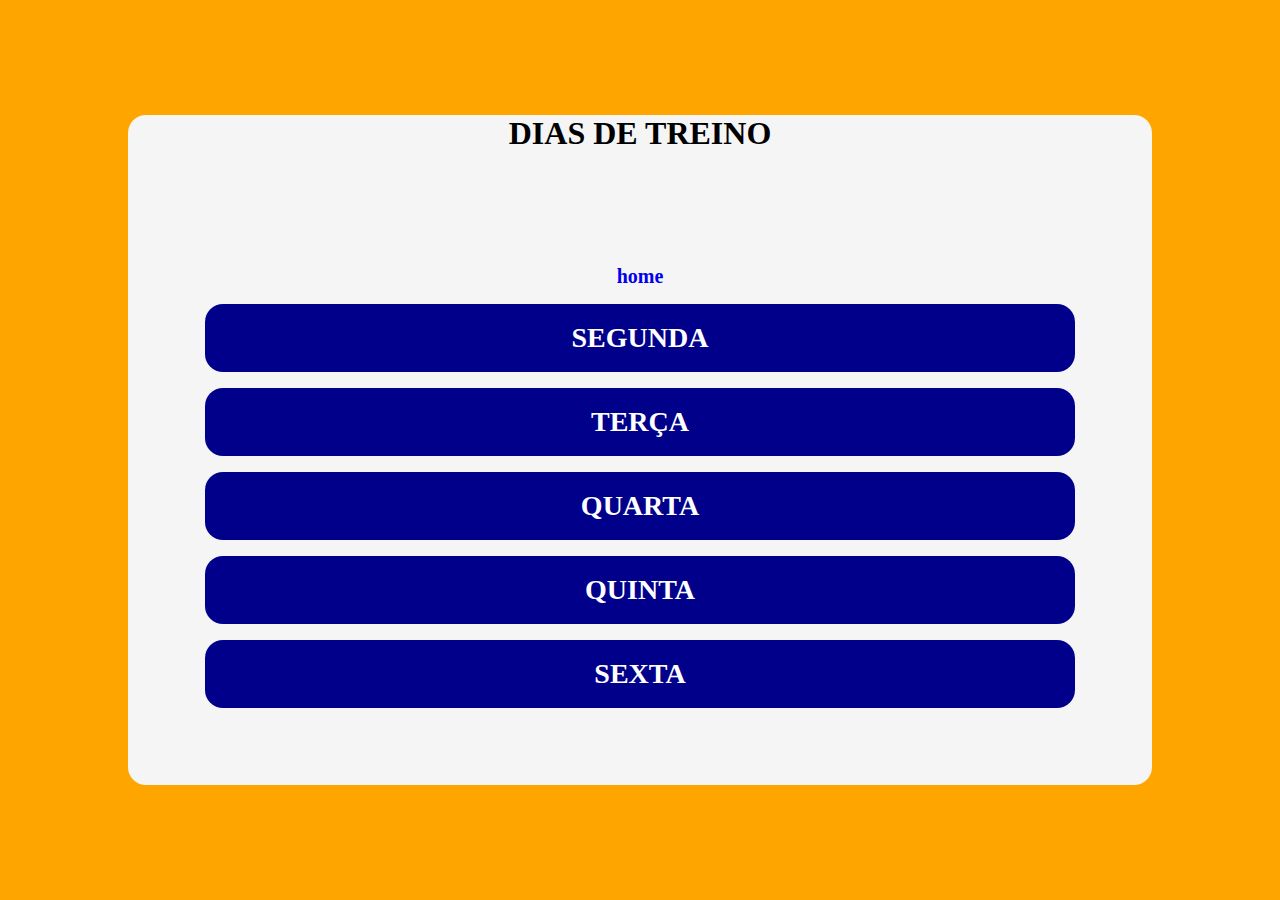
<file: index.html>
<!DOCTYPE html>
<html lang="pt-Br">
<head>
  <meta charset="UTF-8">
  <meta name="viewport" content="width=device-width, initial-scale=1.0">
  <link rel="stylesheet" href="style.css">
  <title>Academia Delfit</title>
</head>
<body class="flex">
  <main class="container ">
    <h1 class="titulo">dias de treino</h1>
    <ul class="semana flex">
      <li class="home"><a href="index.html">home</a></li>
      <li class="dia"><a href="./page/tabela-de-treino/treino_A.html" class="dia__link">segunda</a></li>
      <li class="dia"><a href="./page/tabela-de-treino/treino-B.html" class="dia__link">terça</a></li>
      <li class="dia"><a href="./page/tabela-de-treino/treino_C.html" class="dia__link">quarta</a></li>
      <li class="dia"><a href="./page/tabela-de-treino/treino_A.html" class="dia__link">quinta</a></li>
      <li class="dia"><a href="./page/tabela-de-treino/treino-B.html" class="dia__link">sexta</a></li>
    </ul>
  </main>
</body>
</html>
</file>
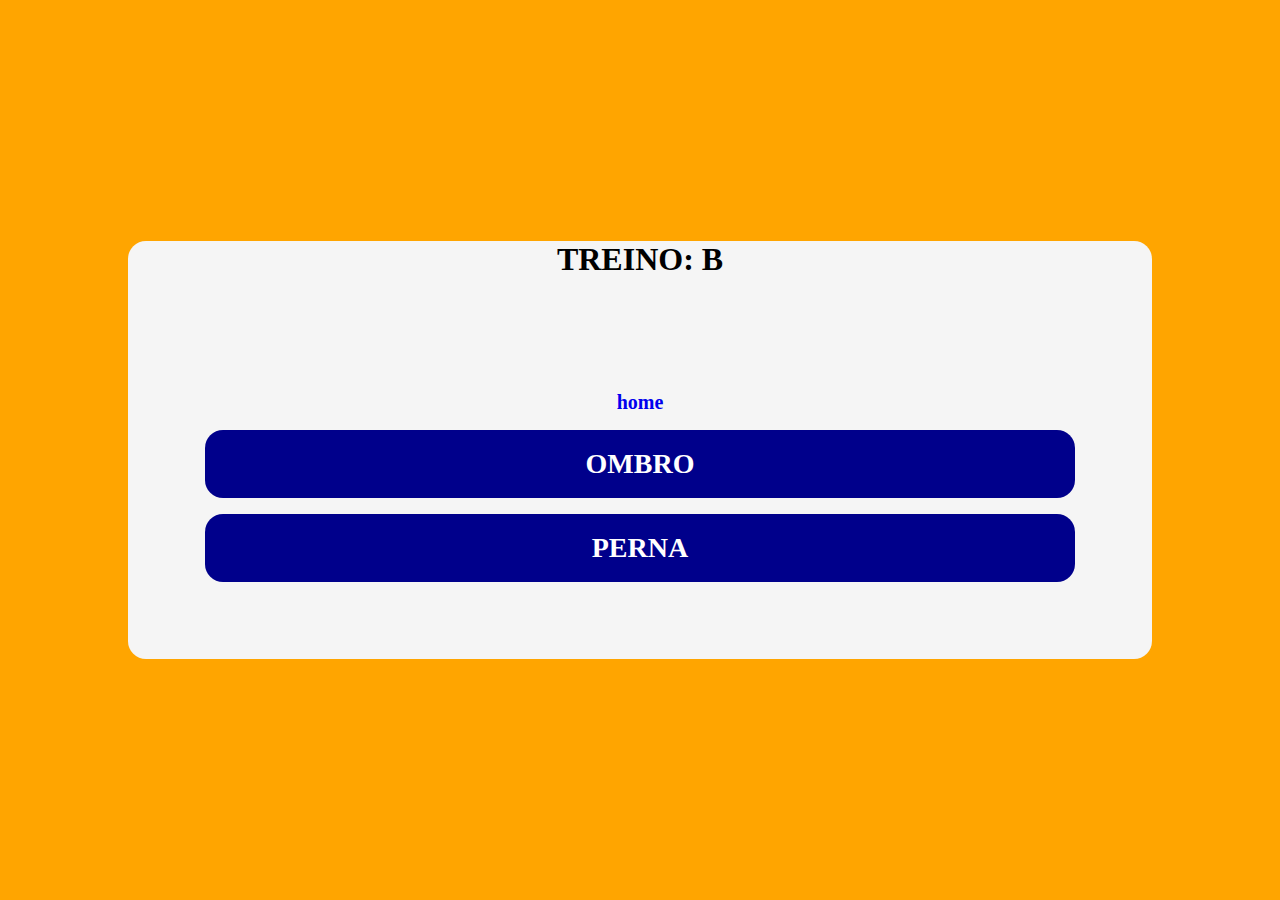
<file: page/tabela-de-treino/treino-B.html>
<!DOCTYPE html>
<html lang="pt-Br">
<head>
  <meta charset="UTF-8">
  <meta name="viewport" content="width=device-width, initial-scale=1.0">
  <link rel="stylesheet" href="../../style.css">
  <title>Academia Delfit</title>
</head>
<body class="flex">
  <main class="container ">
    <h1 class="titulo">treino: b</h1>
    <ul class="semana flex">
      <li class="home"><a href="../../index.html">home</a></li>
      <li class="dia"><a href="../atividade/b/ombro.html" class="dia__link">ombro</a></li>
      <li class="dia"><a href="../atividade/b/perna.html" class="dia__link">perna</a></li>
    </ul>
  </main>
</body>
</html>
</file>
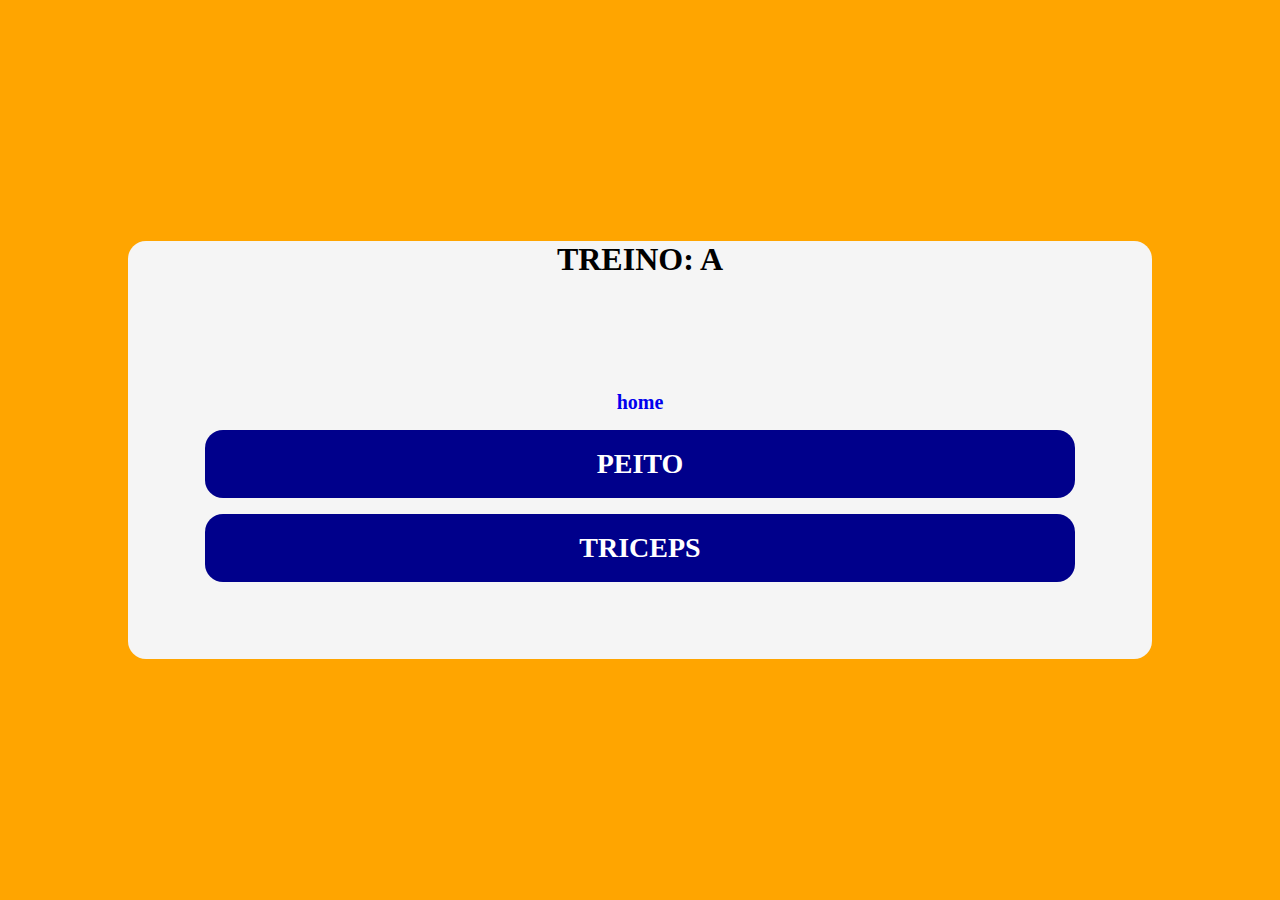
<file: page/tabela-de-treino/treino_A.html>
<!DOCTYPE html>
<html lang="pt-Br">
<head>
  <meta charset="UTF-8">
  <meta name="viewport" content="width=device-width, initial-scale=1.0">
  <link rel="stylesheet" href="../../style.css">
  <title>Academia Delfit</title>
</head>
<body class="flex">
  <main class="container ">
    <h1 class="titulo">treino: a</h1>
    <ul class="semana flex">
      <li class="home"><a href="../../index.html">home</a></li>
  
      <li class="dia"><a href="../atividade/a/peito.html" class="dia__link">Peito</a></li>
      <li class="dia"><a href="../atividade/a/triceps.html" class="dia__link">triceps</a></li>
    </ul>
  </main>
</body>
</html>
</file>
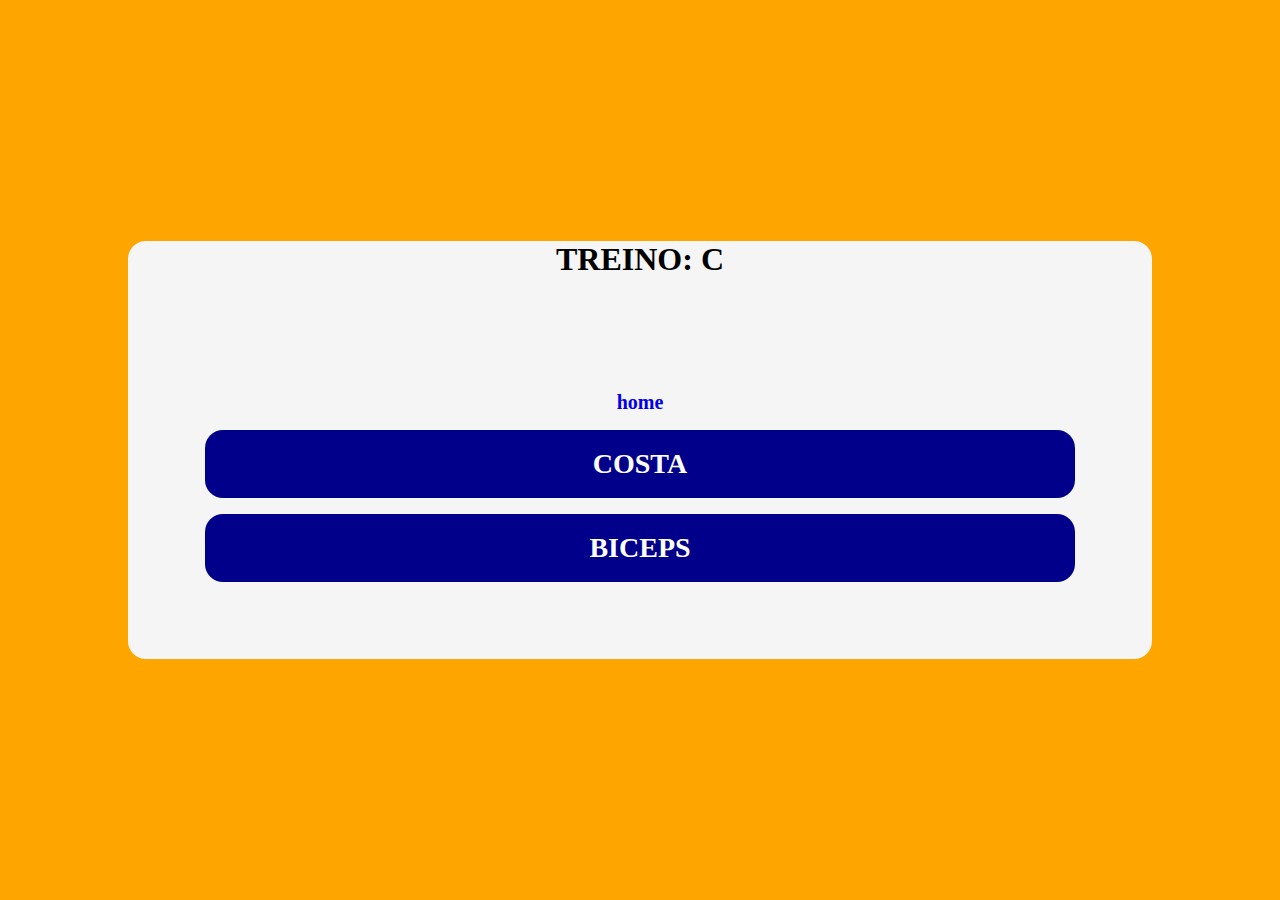
<file: page/tabela-de-treino/treino_C.html>
<!DOCTYPE html>
<html lang="pt-Br">
<head>
  <meta charset="UTF-8">
  <meta name="viewport" content="width=device-width, initial-scale=1.0">
  <link rel="stylesheet" href="../../style.css">
  <title>Academia Delfit</title>
</head>
<body class="flex">
  <main class="container ">
    <h1 class="titulo">treino: c</h1>
    <ul class="semana flex">
      <li class="home"><a href="../../index.html">home</a></li>
      <li class="dia"><a href="../atividade/c/costa.html" class="dia__link">costa</a></li>
      <li class="dia"><a href="../atividade/c/biceps.html" class="dia__link">biceps</a></li>
    </ul>
  </main>
</body>
</html>
</file>
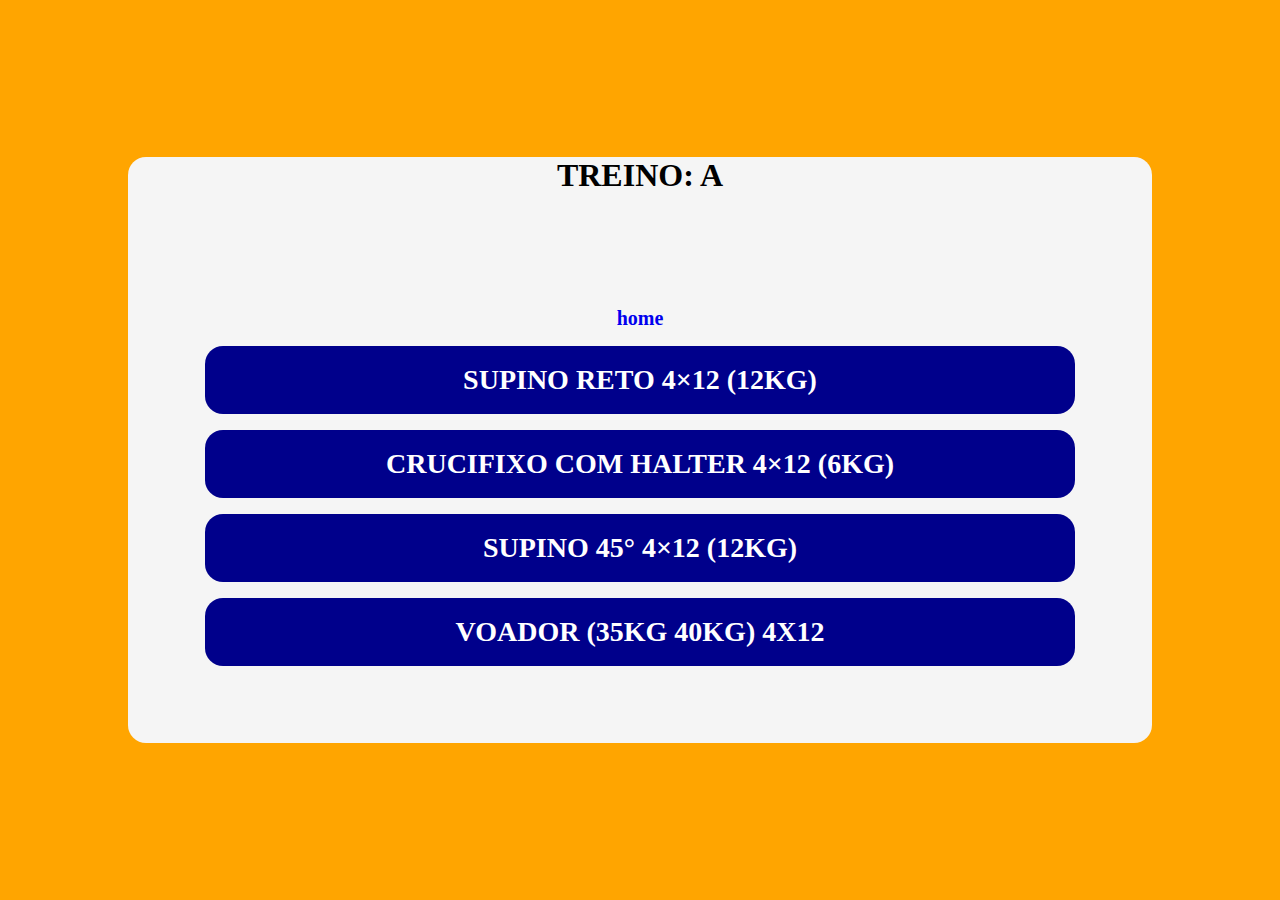
<file: page/atividade/a/peito.html>
<!DOCTYPE html>
<html lang="pt-Br">
<head>
  <meta charset="UTF-8">
  <meta name="viewport" content="width=device-width, initial-scale=1.0">
  <link rel="stylesheet" href="../../../style.css">
  <title>Academia Delfit</title>
</head>
<body class="flex">
  <main class="container ">
    <h1 class="titulo">treino: a</h1>
    <ul class="semana flex">
      <li class="home"><a href="../../../index.html">home</a></li>
      <li class="dia"><a href="" class="dia__link">supino reto 4×12 (12kg)</a></li>
      <li class="dia"><a href="" class="dia__link">crucifixo com halter 4×12 (6kg)</a></li>      
      <li class="dia"><a href="" class="dia__link">supino 45° 4×12 (12kg)</a></li>
      <li class="dia"><a href="" class="dia__link">voador (35KG 40kg) 4x12</a></li>
    </ul>
  </main>
</body>
</html>
</file>
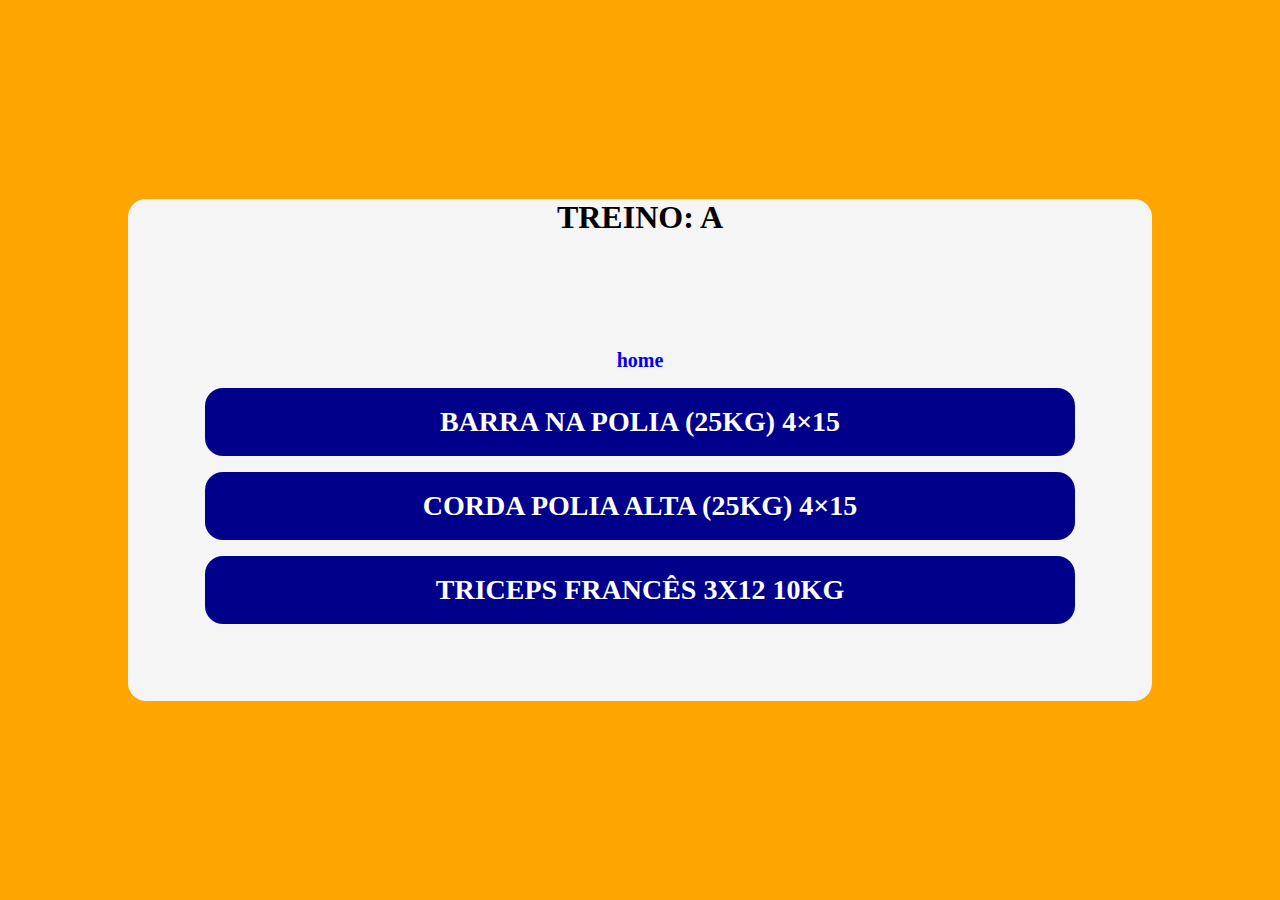
<file: page/atividade/a/triceps.html>
<!DOCTYPE html>
<html lang="pt-Br">
<head>
  <meta charset="UTF-8">
  <meta name="viewport" content="width=device-width, initial-scale=1.0">
  <link rel="stylesheet" href="../../../style.css">
  <title>Academia Delfit</title>
</head>
<body class="flex">
  <main class="container ">
    <h1 class="titulo">treino: a</h1>
    <ul class="semana flex">
      <li class="home"><a href="../../../index.html">home</a></li>
      <li class="dia"><a href="" class="dia__link">barra na polia (25kg) 4×15</a></li>
      <li class="dia"><a href="" class="dia__link">corda polia alta (25kg) 4×15</a></li>
      <li class="dia"><a href="" class="dia__link">triceps francês 3x12 10kg</a></li>
    </ul>
  </main>
</body>
</html>
</file>
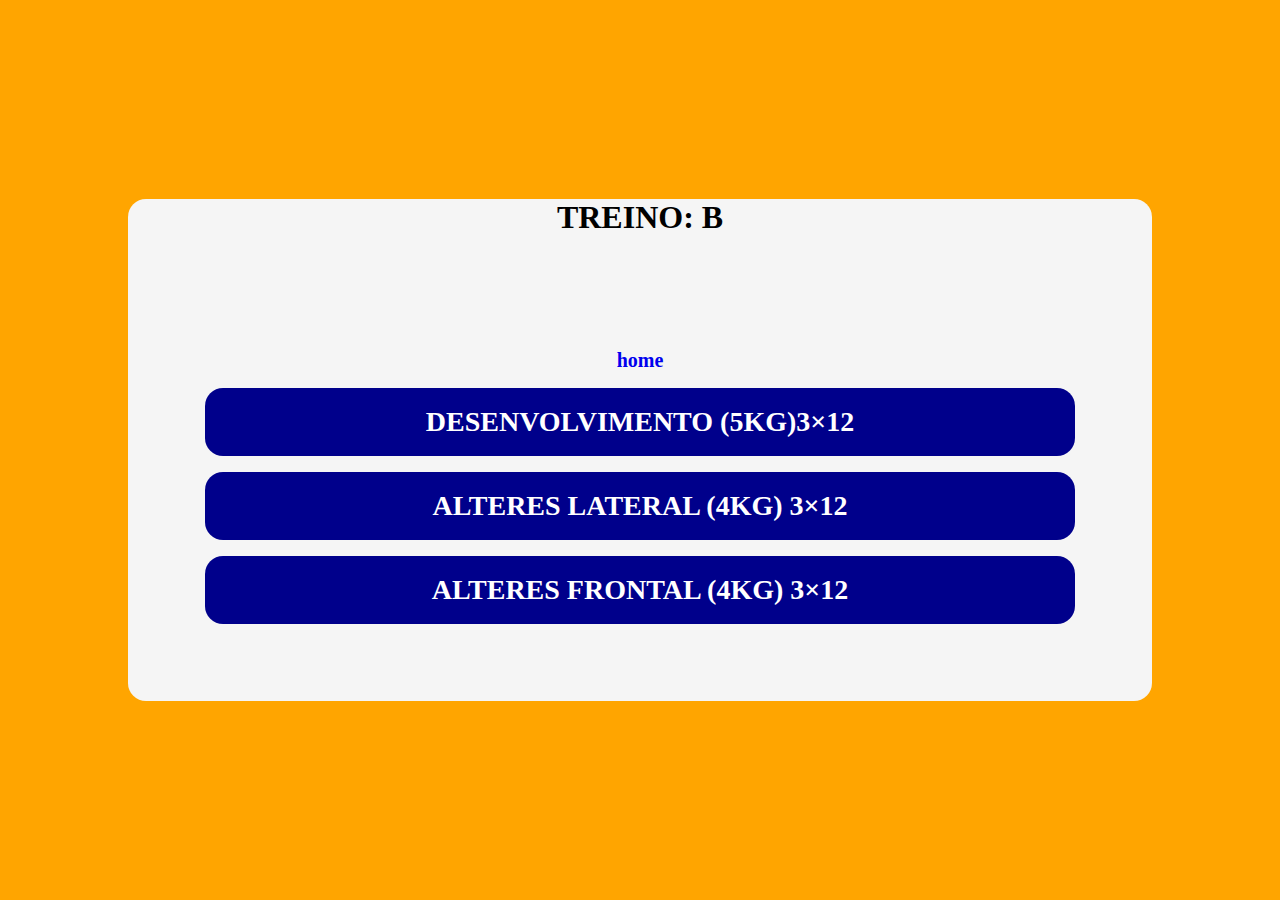
<file: page/atividade/b/ombro.html>
<!DOCTYPE html>
<html lang="pt-Br">
<head>
  <meta charset="UTF-8">
  <meta name="viewport" content="width=device-width, initial-scale=1.0">
  <link rel="stylesheet" href="../../../style.css">
  <title>Academia Delfit</title>
</head>
<body class="flex">
  <main class="container ">
    <h1 class="titulo">treino: b</h1>
    <ul class="semana flex">
      <li class="home"><a href="../../../index.html">home</a></li>
      <li class="dia"><a href="" class="dia__link">desenvolvimento (5kg)3×12</a></li>
      <li class="dia"><a href="" class="dia__link">alteres lateral (4kg) 3×12</a></li>
      <li class="dia"><a href="" class="dia__link">alteres frontal (4kg) 3×12</a></li>
    </ul>
  </main>
</body>
</html>
</file>
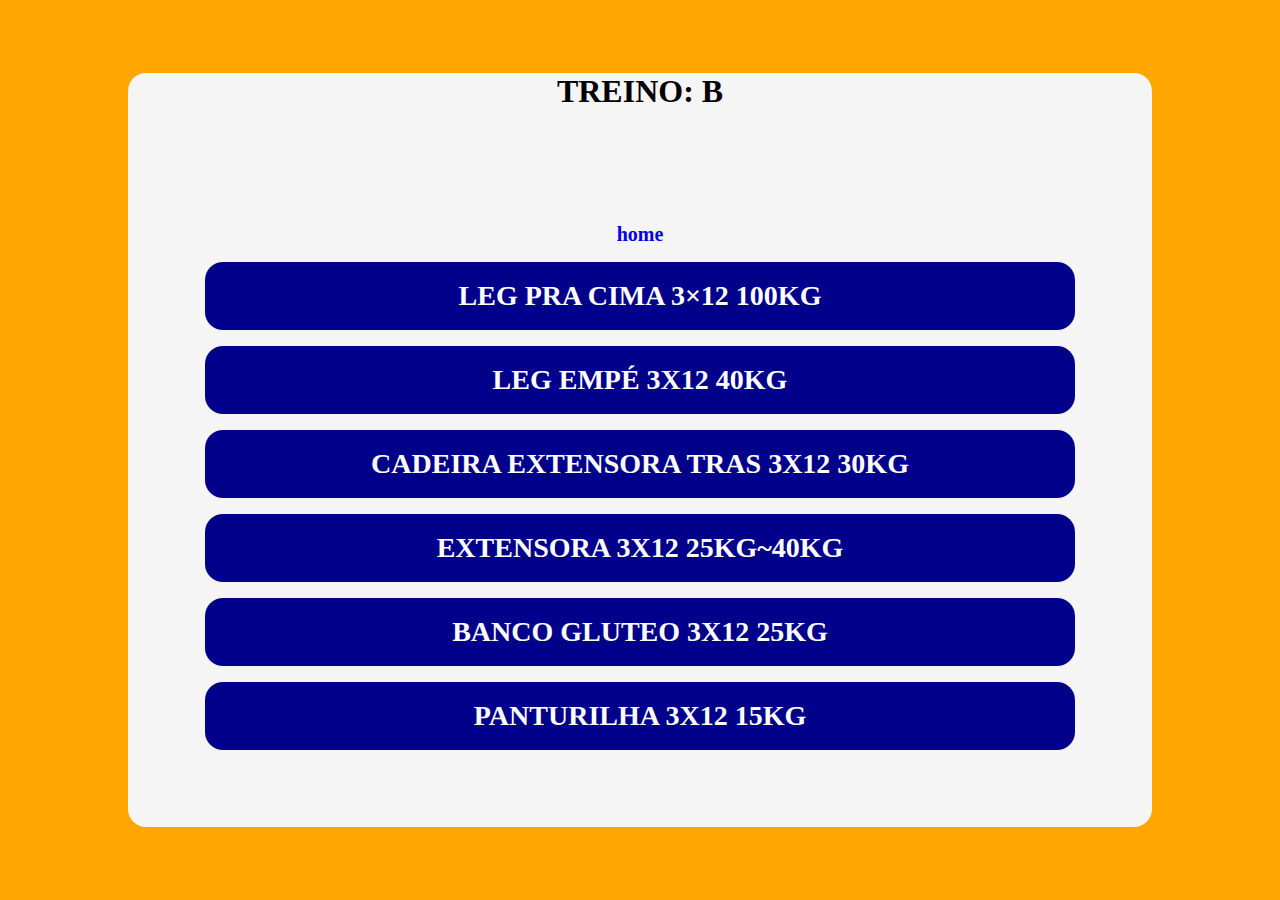
<file: page/atividade/b/perna.html>
<!DOCTYPE html>
<html lang="pt-Br">
<head>
  <meta charset="UTF-8">
  <meta name="viewport" content="width=device-width, initial-scale=1.0">
  <link rel="stylesheet" href="../../../style.css">
  <title>Academia Delfit</title>
</head>
<body class="flex">
  <main class="container ">
    <h1 class="titulo">treino: b</h1>
    <ul class="semana flex">
      <li class="home"><a href="../../../index.html">home</a></li>
      <li class="dia"><a href="" class="dia__link">leg pra cima 3×12 100kg</a></li>
      <li class="dia"><a href="" class="dia__link">leg empé 3x12 40kg</a></li>
      <li class="dia"><a href="" class="dia__link">cadeira extensora tras 3x12 30kg</a></li>
      <li class="dia"><a href="" class="dia__link">extensora 3x12 25kg~40kg</a></li>
      <li class="dia"><a href="" class="dia__link">banco gluteo 3x12 25kg</a></li>
      <li class="dia"><a href="" class="dia__link">panturilha 3x12 15kg</a></li>
    </ul>
  </main>
</body>
</html>
</file>
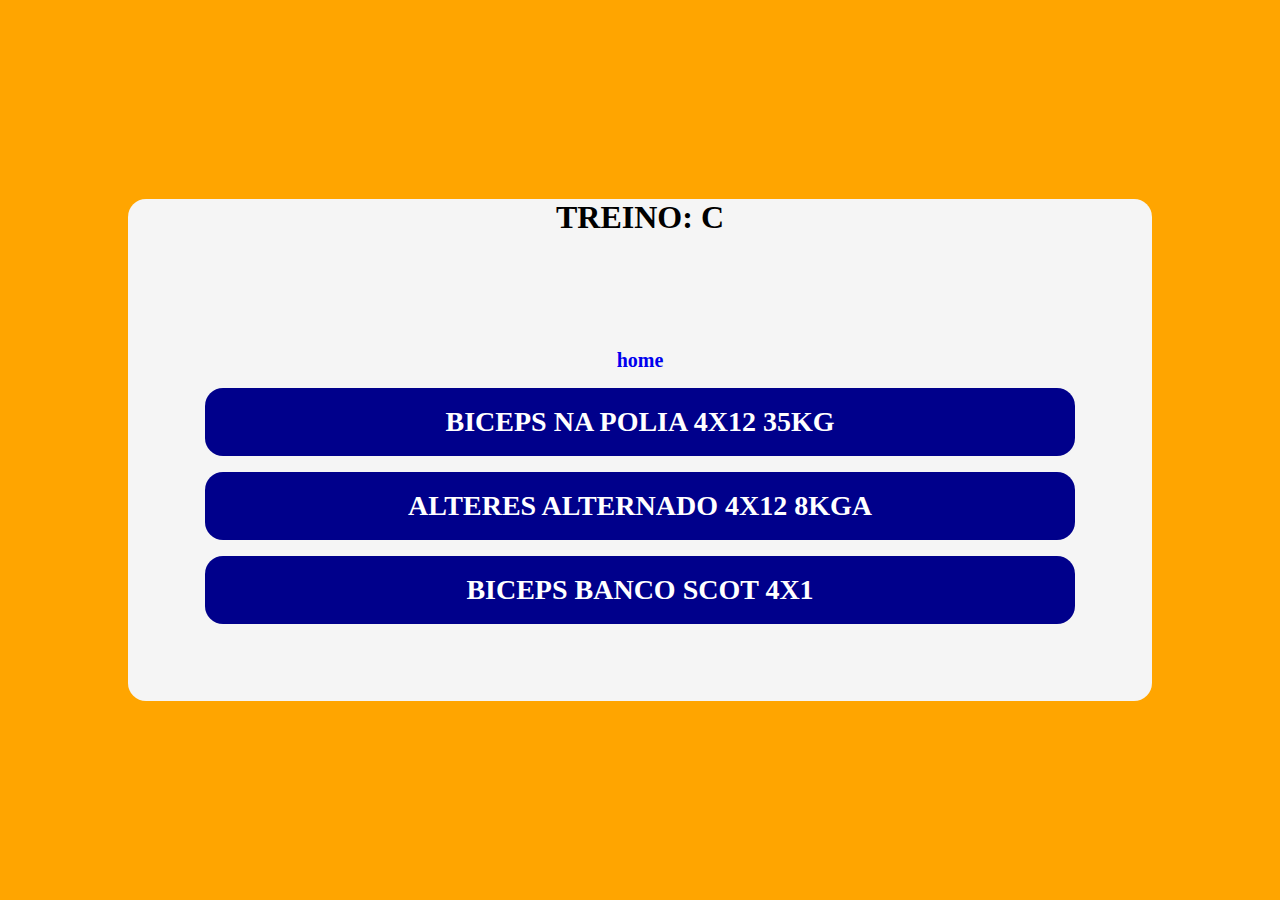
<file: page/atividade/c/biceps.html>
<!DOCTYPE html>
<html lang="pt-Br">
<head>
  <meta charset="UTF-8">
  <meta name="viewport" content="width=device-width, initial-scale=1.0">
  <link rel="stylesheet" href="../../../style.css">
  <title>Academia Delfit</title>
</head>
<body class="flex">
  <main class="container ">
    <h1 class="titulo">treino: c</h1>
    <ul class="semana flex">
      <li class="home"><a href="../../../index.html">home</a></li>
      <li class="dia"><a href="" class="dia__link">biceps na polia 4x12 35kg</a></li>
      <li class="dia"><a href="" class="dia__link"> alteres alternado 4x12 8kga</a></li>
      <li class="dia"><a href="" class="dia__link">biceps banco scot 4x1</a></li>
    </ul>
  </main>
</body>
</html>
</file>
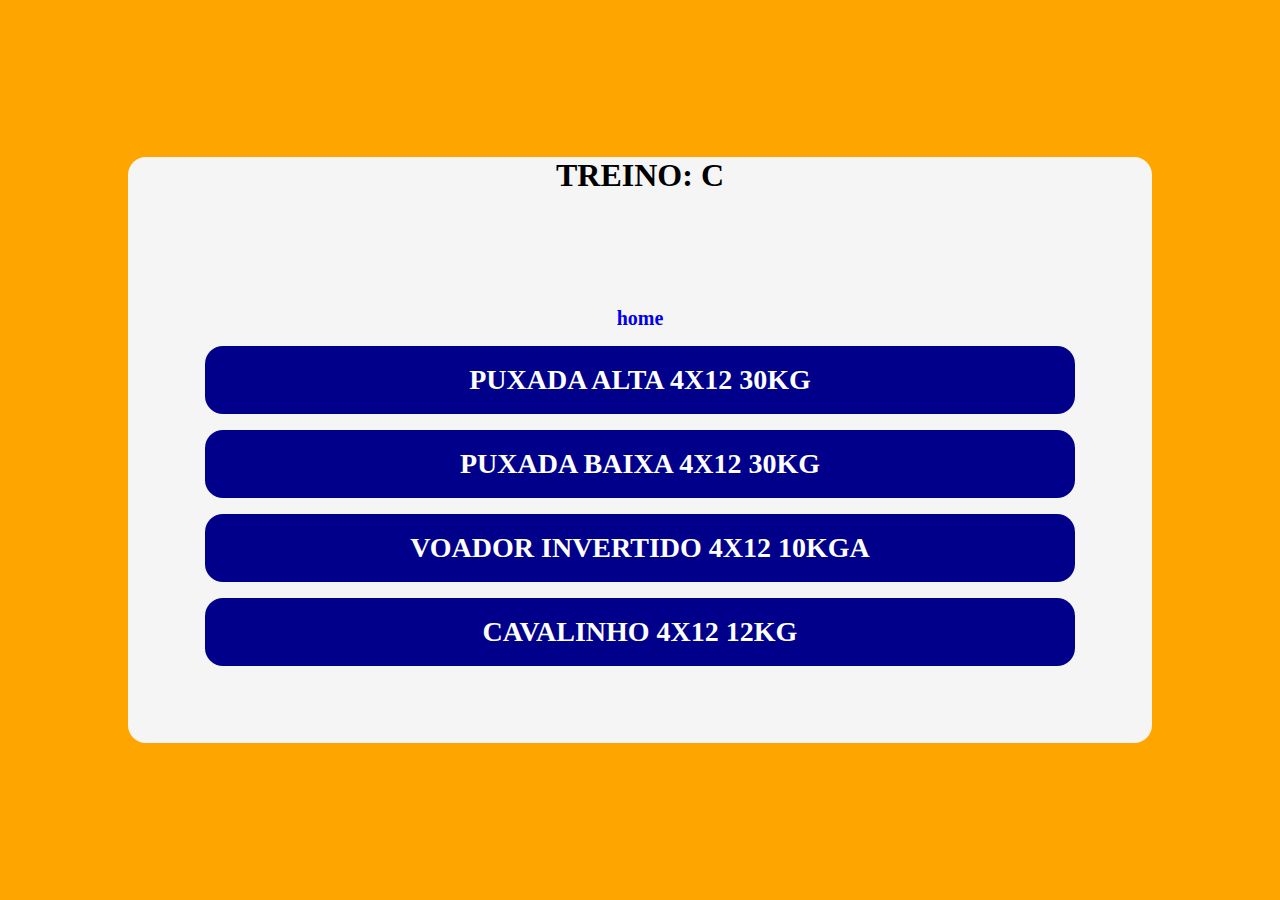
<file: page/atividade/c/costa.html>
<!DOCTYPE html>
<html lang="pt-Br">
<head>
  <meta charset="UTF-8">
  <meta name="viewport" content="width=device-width, initial-scale=1.0">
  <link rel="stylesheet" href="../../../style.css">
  <title>Academia Delfit</title>
</head>

<body class="flex">
  <main class="container ">
    <h1 class="titulo">treino: c</h1>
    <ul class="semana flex">
      <li class="home"><a href="../../../index.html">home</a></li>
      <li class="dia"><a href="" class="dia__link">puxada alta 4x12 30kg</a></li>
      <li class="dia"><a href="" class="dia__link">puxada baixa 4x12 30kg</a></li>
      <li class="dia"><a href="" class="dia__link">voador invertido 4x12 10kga</a></li>
      <li class="dia"><a href="" class="dia__link"> cavalinho 4x12 12kg</a></li>
    </ul>
  </main>
</body>
</html>
</file>
<file: style.css>
:root {
  --laranja: #ffa500;
  --azul-escuro: #00008b;
  --branco: #ffffff;
  --branco-fumaca: #f5f5f5;
  --vermolho: #ff0000;
}

* {
  margin: 0;
  padding: 0;
  box-sizing: border-box;
  list-style: none;
  text-decoration: none;
}

.flex {
  display: flex;
  flex-direction: column;
  justify-content: center;
}

body {
  width: 100vw;
  height: 100vh;
  background: var(--laranja);

}

.container {
  margin: 0 auto;
  width: 80vw;
  max-height: 100vh;

  border-radius: 18px;

  background-color: var(--branco-fumaca);
}

.titulo {
  text-align: center;
  text-transform: uppercase;
  margin-bottom: 5%;
}

.semana {
  display: block;
  text-align: center;
  padding: 6%;
}

.home {
  font-weight: bold;
  font-size: 1.25rem;
}

.dia {
  text-transform: uppercase;
  font-weight: bold;
  font-size: 1.75rem;
}

.dia__link {
  display: block;
  margin: 1rem;
  background-color: var(--azul-escuro);
  color: var(--branco);
  padding: 2%;

  border-radius: 18px;

  transition: all 1s;
}

.dia__link:hover {
  background-color: var(--vermolho);
  color: var(--azul-escuro);
  text-decoration: underline;
}

.dia__link:active {
  background-color:var(--vermolho);
  color: var(--azul-escuro);
  text-decoration: underline;

}
</file>
